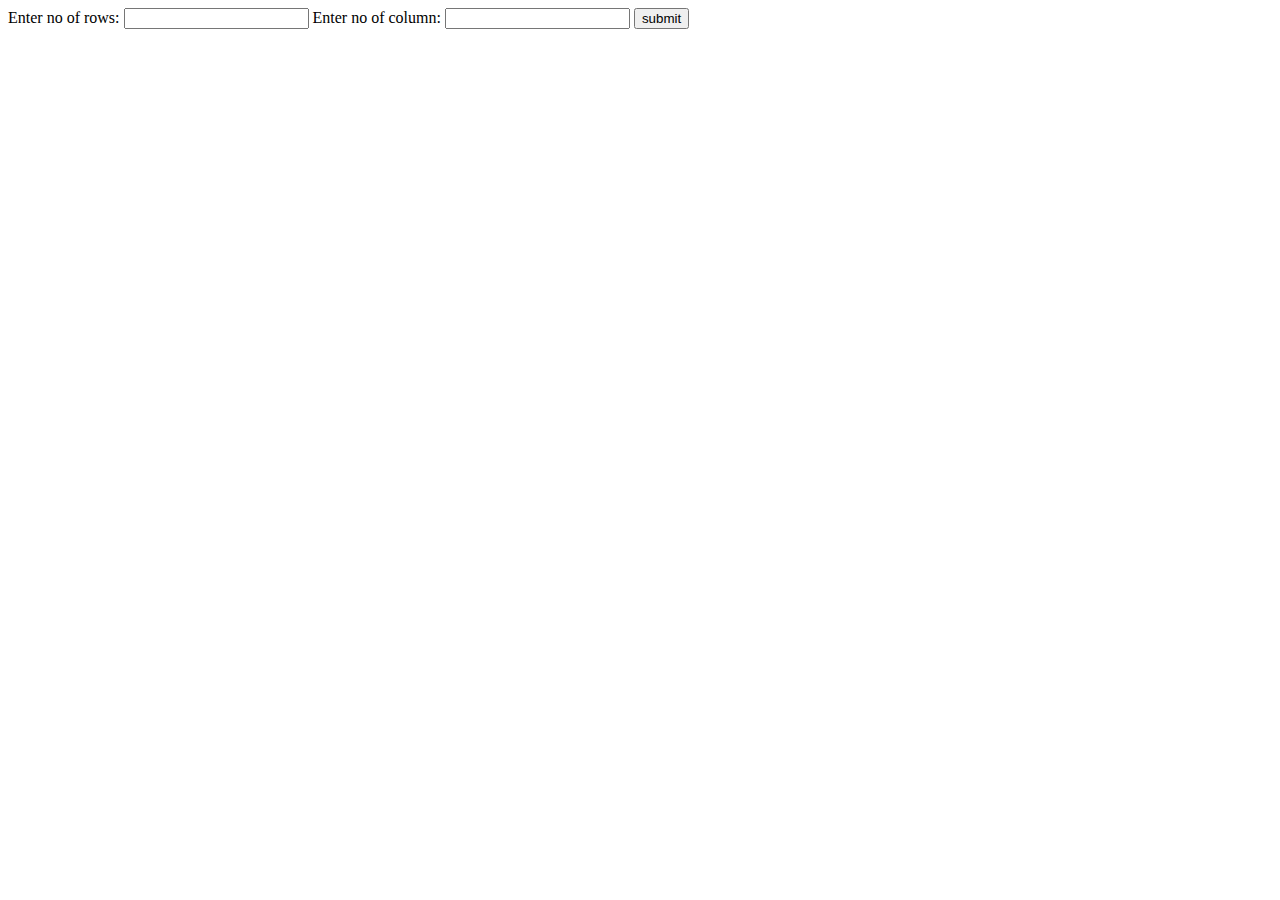
<file: CreateMatrix/index.html>
<!DOCTYPE html>
<html>
  <head>
    <title>Parcel Sandbox</title>
    <meta charset="UTF-8" />
  </head>

  <body>
    <form id="form">
      <label for="rows">Enter no of rows: </label>
      <input type="number" name="rows" id="rows" />

      <label for="columns">Enter no of column: </label>
      <input type="number" name="rows" id="cols" />

      <input type="submit" id="submit" value="submit" onclick="createTable()" />
    </form>
    <table id="table"></table>
  </body>
  <script>
    const submitBtn = document.getElementById("submit");
    submitBtn.addEventListener("click", (e) => {
      e.preventDefault();
    });

    function createTable() {
      let rows = document.getElementById("rows").value;
      let cols = document.getElementById("cols").value;
      console.log(rows);
      console.log(cols);
      let matrix = [];
      for (let r = 0; r < rows; r++) {
        let currentRow = [];
        let row = document.getElementById("table").insertRow(r);

        for (let c = 0; c < cols; c++) {
          let col = row.insertCell(c);
          if (c == 0) {
            col.innerHTML = r + 1;
            currentRow.push(r + 1);
          } else if (r === 0) {
            if (c % 2 === 0) {
              col.innerHTML = rows * c + 1;
              currentRow.push(rows * c + 1);
            } else {
              col.innerHTML = rows * (c + 1);
              currentRow.push(rows * (c + 1));
            }
          } else {
            if (c % 2 === 0) {
              col.innerHTML = matrix[r - 1][c] + 1;
              currentRow.push(matrix[r - 1][c] + 1);
            } else {
              col.innerHTML = matrix[r - 1][c] - 1;
              currentRow.push(matrix[r - 1][c] - 1);
            }
          }
        }
        matrix.push(currentRow);
      }
    }
  </script>
</html>
</file>
